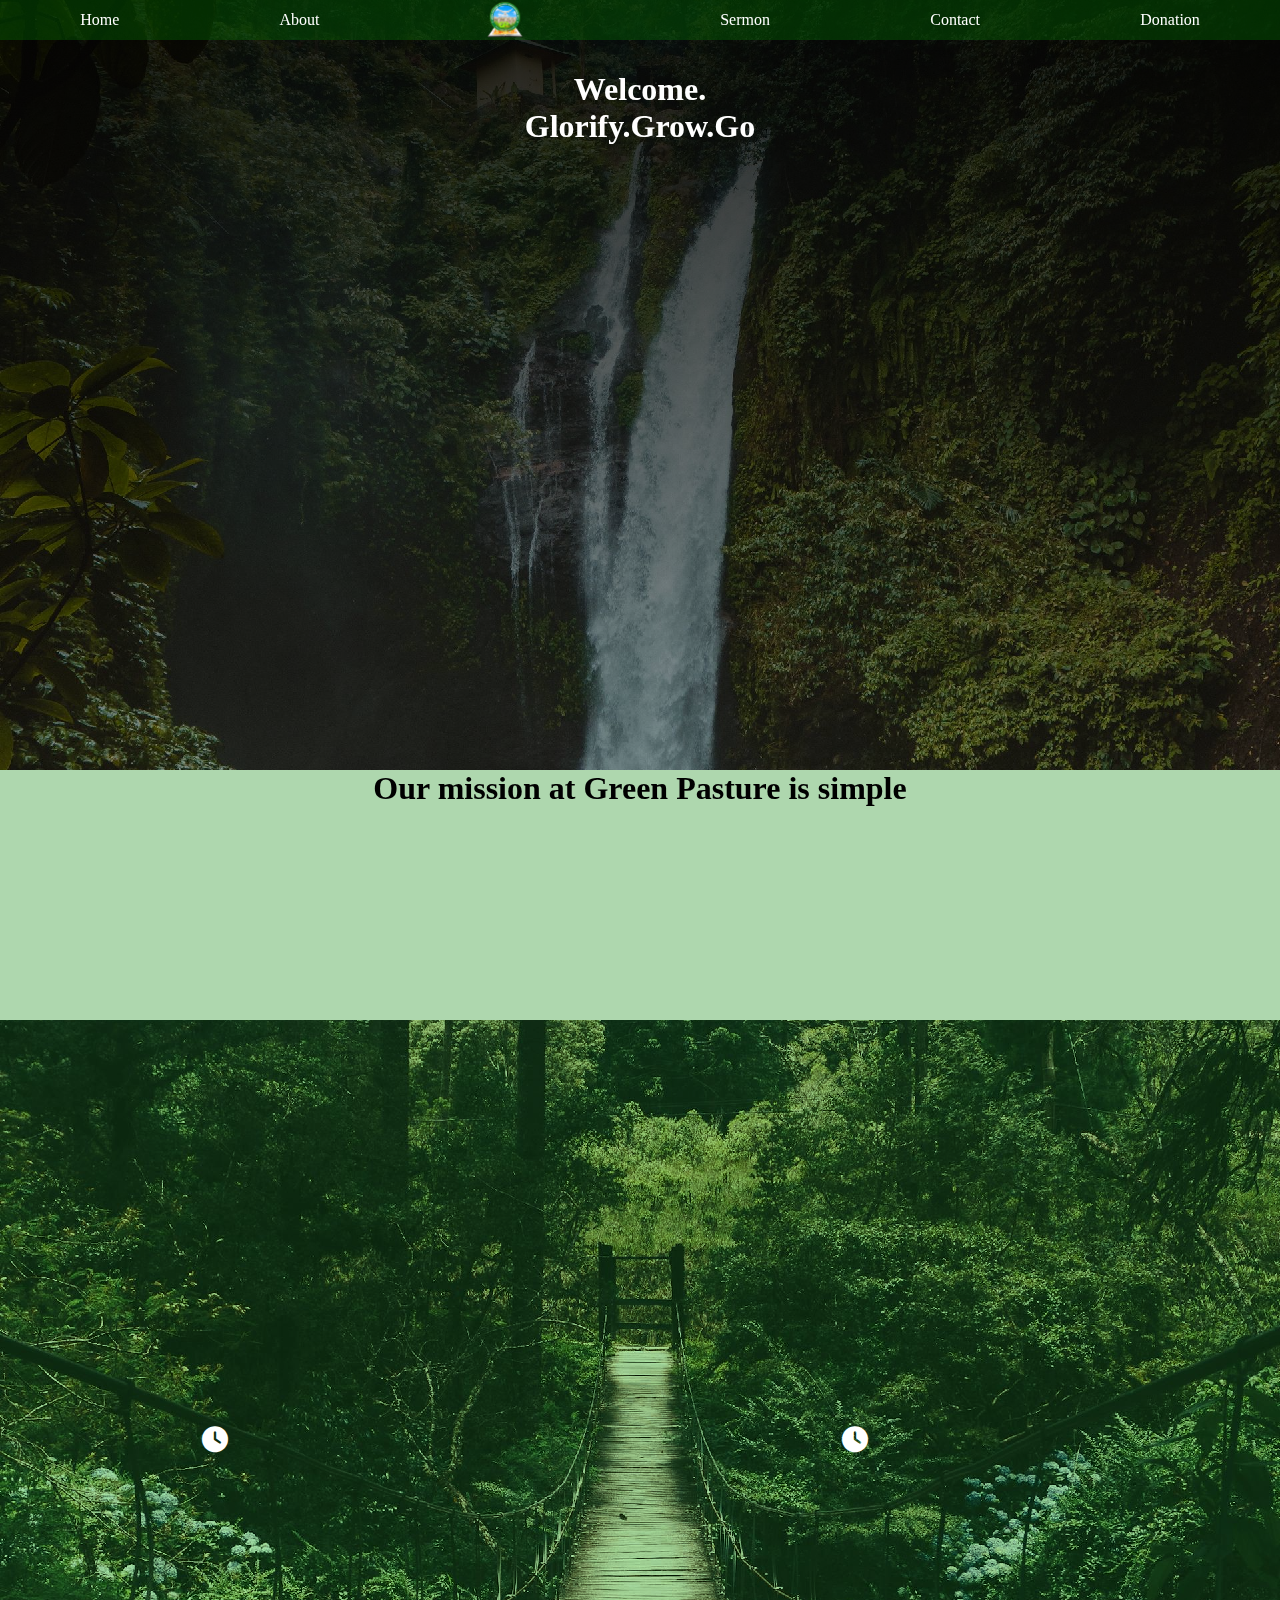
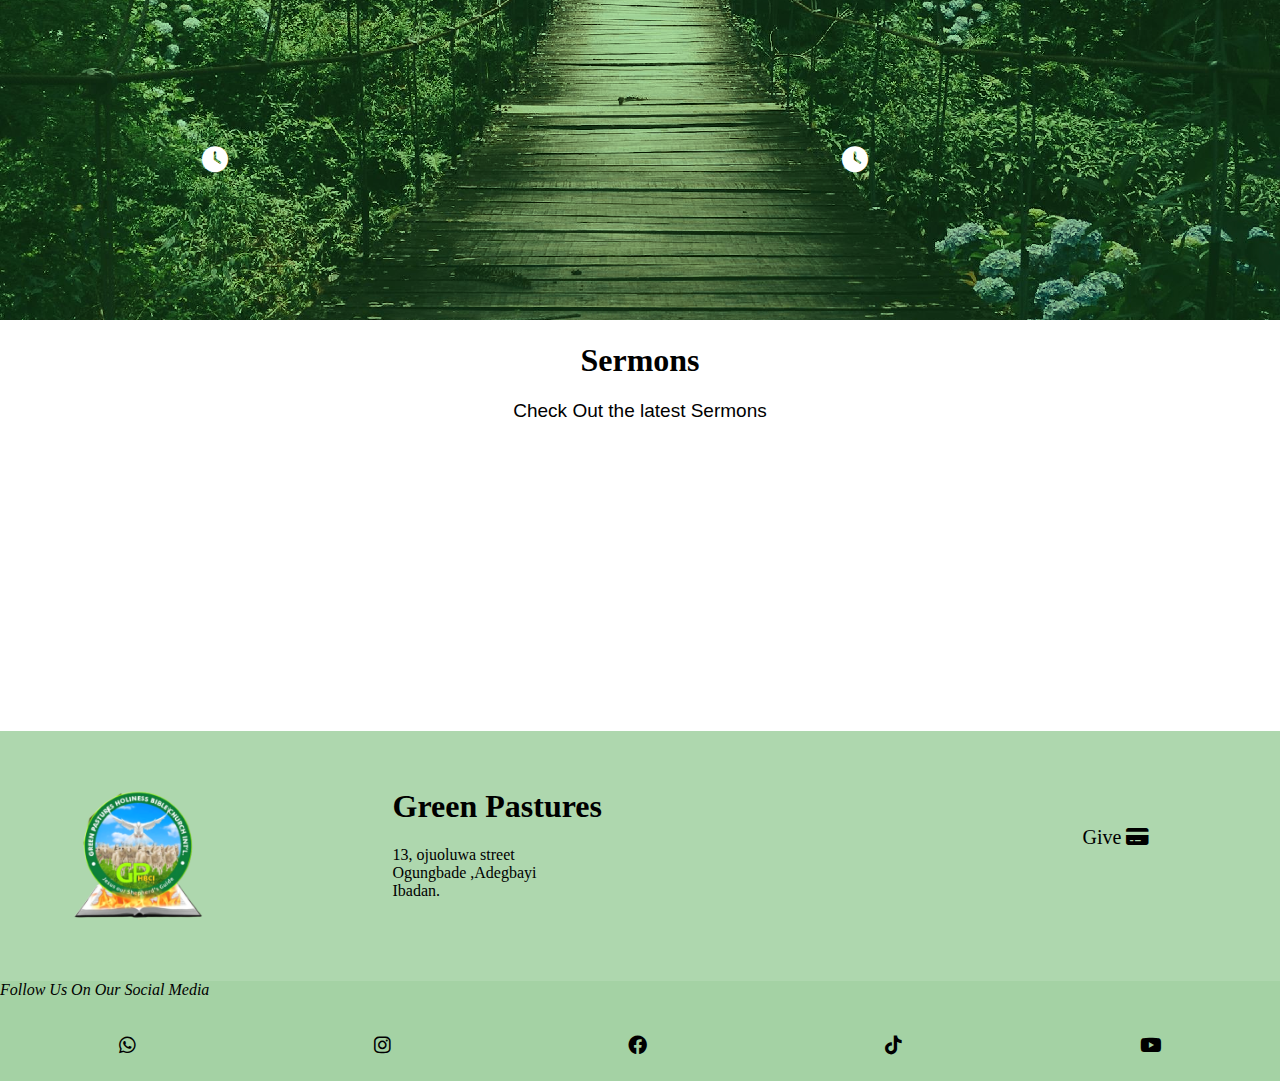
<file: index.html>
<!DOCTYPE html>
<html lang="en">
<head>
    <meta charset="UTF-8">
    <meta http-equiv="X-UA-Compatible" content="IE=edge">
    <meta name="viewport" content="width=device-width, initial-scale=1.0">
   <link href="https://unpkg.com/aos@2.3.1/dist/aos.css" rel="stylesheet">
    <link rel="stylesheet" href="index.css">
    <title>Green Pastures</title>
</head>
<body>
    <header>
        <a href="index.html"><div>Home</div></a>
        <a href="about.html"> <div>About</div></a>
        <a href="index.html"><div class="logo"></div></a>
            <a href="#sermon"> <div >Sermon</div></a>
                <a href="#contact"> <div >Contact</div></a>
                    <a href="donation.html"> <div >Donation</div></a>
    </header>

    
    <div class="firstsec mover2" style="color: white;"> 
        <div ><h1 data-aos="fade-up">Welcome. <br> Glorify.Grow.Go</h1></div>
    </div>
    <div class="secondsec">

       <h1 data-aos="fade-up">Our mission at Green Pasture  is simple</h1> 
       <p data-aos="fade-up" style="font-size: 18px;font-family:'Gill Sans', 'Gill Sans MT', Calibri, 'Trebuchet MS', sans-serif;"> A commission to preach the Gospel of our Lord Jesus Christ to the unreached, Holiness and truth, Mass Media Evangelism, teaching of undiluted word to the world , making of genuine disciples/heavenly candidates , church planting, e.t.c </p>

<br>
<h1 data-aos="fade-up">Our Vision</h1>
<p data-aos="fade-up" style="font-size: 18px;font-family:'Gill Sans', 'Gill Sans MT', Calibri, 'Trebuchet MS', sans-serif;"> Evangelism is our task, soul winning is our gain, Heaven is our goal. </p>
        

    </div>

    
    <div class="thirdsec">
        
<div class="timesec">
    <div ><h1 class="mover" data-aos="fade-up">Service Times</h1></div></div>
    <div class="timesec2">
<div class="secb"><i class="fa fa-clock"></i></div>
<div class="sec" data-aos="fade-up">Monday <br>5:30am-6:30am</div>
    </div>
    <div class="timesec2">
<div class="secb"><i class="fa fa-clock"></i></div>
<div class="sec" data-aos="fade-up">Tuesday Bible study<br>5:30pm-7:00pm</div>
    </div>
    <div class="timesec2">
<div class="secb"><i class="fa fa-clock"></i></div>
<div class="sec" data-aos="fade-up">Wednesday Mine is possible<br>9:00am-12:00pm</div>
    </div>
    <div class="timesec2">
<div class="secb"><i class="fa fa-clock"></i></div>
<div class="sec" data-aos="fade-up">Thursday Youth vigil<br>9:00PM-2:00am</div>
    </div>


</div>

        
<div class="foursec"><h1 id="sermon">Sermons</h1>
<p style="font-size: 19px;font-family:'Gill Sans', 'Gill Sans MT', Calibri, 'Trebuchet MS', sans-serif;">Check Out the latest Sermons</p>
</div>
    
<div class="fivesec">
<a href="ser1.html"style="text-decoration: none; color: green;" ><div class="packer"data-aos="fade-up">
    <div class="serinfo1"></div>
    <div class="sertext" data-aos="fade-up">Are you Fit For Service ? <p class="sertime">Jan 25, 2024</p></div>
</div></a>
  
<a href="ser2.html" style="text-decoration: none;  color: green;"><div class="packer" data-aos="fade-up">
    <div class="serinfo2"></div>
    <div class="sertext" data-aos="fade-up">Where's your faith<br><p class="sertime">Jan 17, 2024</p></div>
</div></a>
  
<a href="ser3.html" style="text-decoration: none; color: green;"><div class="packer"data-aos="fade-up">
    <div class="serinfo3"></div>
    <div class="sertext" data-aos="fade-up">Redeemed: Embracing God's Grace and Moving Forward <p class="sertime">Jan 9, 2024</p></div>
</div></a>
  
</div>

<div class="sixsec">
<div class="sixwork" style="background-image: url(./pictures/IMG_6380.PNG);background-size: contain; background-repeat: no-repeat;"></div>
<div class="sixwork">
    <h1>Green Pastures</h1><p>13, ojuoluwa street <br>
        Ogungbade ,Adegbayi
        <br>Ibadan.
    </p>
</div>

<div class="sixwork" data-aos="fade-up"><h1 id="contact">Contact</h1> <p>Phone:
    +234805792 9941 <br>
    Email:
    keytechnicalfilms@gmail.com</p> </div>

<a href="donation.html" style="text-decoration: none;"><div class="sixworkanime"> Give <i class="fa fa-credit-card"></i></div></a>

</div>
<div class="follow">Follow Us On Our Social Media</div>
<div class="seven">

    <a href="https://chat.whatsapp.com/E2SQZH4abiWFE4eEuWZNWJ"><i class="fa-brands fa-whatsapp"></i></a>
    <a href="https://www.instagram.com/ortv_kaytechnicalfilms?igsh=MzRlODBiNWFlZA=="> <i class="fa-brands fa-instagram "></i></a>
    <a href="https://www.facebook.com/profile.php?id=100064053394553"><i class="fa-brands fa-facebook "></i></a>
    <a href="https://www.tiktok.com/@ortv_kaytechnicalfilms?_r=1&_d=ec7llib9gl0h2j&sec_uid=MS4wLjABAAAAzZAnokwU8gMkK883MUrhyPY45YN8WMggdKsES4HMgdnXKFHjGpgnrIdw2ssItrfU&share_author_id=7161760420448764933&sharer_language=en&source=h5_m&u_code=di704j584bcghc&timestamp=1707151386&user_id=6953614324012598278&sec_user_id=MS4wLjABAAAAtPNxIs3u5BszY_IoG8DsUMYroEWh95Ik3go3Je-1XEDqx5xUhtDXidMWWR1Ji8J3&utm_source=copy&utm_campaign=client_share&utm_medium=android&share_iid=7327065920042436358&share_link_id=ad760a54-8334-4fe6-92a3-bcf311f73bb4&share_app_id=1233&ugbiz_name=ACCOUNT&ug_btm=b6880%2Cb5836&social_share_type=5&enable_checksum=1"><i class="fa-brands fa-tiktok "></i></a>
     <a href="https://youtube.com/@kaytechnicalfilms?si=T5x8qHc5dp8cTmPd"> <i class="fa-brands fa-youtube"></i></a>

</div>
<script src="https://unpkg.com/aos@2.3.1/dist/aos.js"></script>

<script>
  AOS.init();
</script>
</body>
</html>
</file>
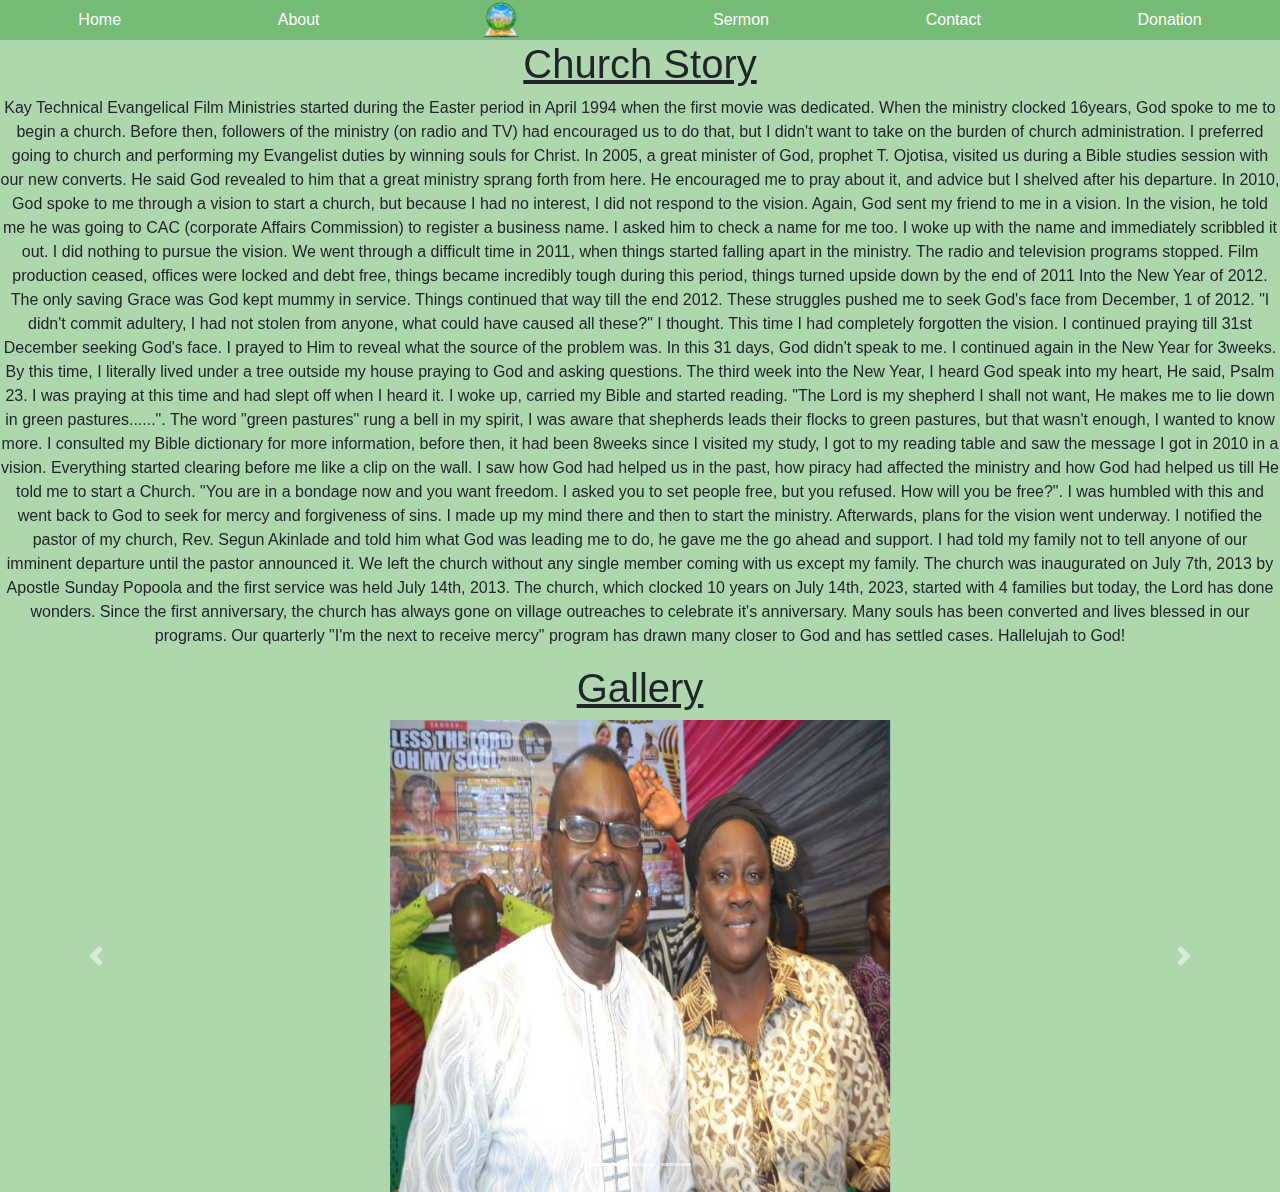
<file: about.html>
<!DOCTYPE html>
<html lang="en">
<head>
    <meta charset="UTF-8">
    <meta http-equiv="X-UA-Compatible" content="IE=edge">
    <meta name="viewport" content="width=device-width, initial-scale=1.0">

    <link rel="stylesheet" href="https://cdn.jsdelivr.net/npm/bootstrap@4.6.2/dist/css/bootstrap.min.css">

<!-- jQuery library -->
<script src="https://cdn.jsdelivr.net/npm/jquery@3.6.1/dist/jquery.slim.min.js"></script>

<!-- Popper JS -->
<script src="https://cdn.jsdelivr.net/npm/popper.js@1.16.1/dist/umd/popper.min.js"></script>

<!-- Latest compiled JavaScript -->
<script src="https://cdn.jsdelivr.net/npm/bootstrap@4.6.2/dist/js/bootstrap.bundle.min.js"></script>
<link href="https://unpkg.com/aos@2.3.1/dist/aos.css" rel="stylesheet">
    <link rel="stylesheet" href="about.css">
    <title>Green Pastures</title>
</head>
<body>
  <header>
    <a href="index.html"><div>Home</div></a>
    <a href="about.html"> <div>About</div></a>
    <a href="index.html"><div class="logo"></div></a>
        <a href="ser1.html"> <div >Sermon</div></a>
            <a href="index.html"> <div >Contact</div></a>
                <a href="donation.html"> <div >Donation</div></a>
</header>
   <u> <h1 data-aos="fade-left">Church Story</h1></u>


   <p data-aos="fade-left">

Kay Technical Evangelical Film Ministries started during the Easter period in April 1994 when the first movie was dedicated. When the ministry clocked 16years, God spoke to me to begin a church. Before then, followers of the ministry (on radio and TV) had encouraged us to do that, but I didn't want to take on the burden of church administration. I preferred going to church and performing my Evangelist duties by winning souls for Christ. In 2005, a great minister of God, prophet T. Ojotisa, visited us during a Bible studies session with our new converts. He said God revealed to him that a great ministry sprang forth from here. He encouraged me to pray about it, and advice but I shelved after his departure. In 2010, God spoke to me through a vision to start a church, but because I had no interest, I did not respond to the vision. Again, God sent my friend to me in a vision. In the vision, he told me he was going to CAC (corporate Affairs Commission) to register a business name. I asked him to check a name for me too. I woke up with the name and immediately scribbled it out. I did nothing to pursue the vision. We went through a difficult time in 2011, when things started falling apart in the ministry. The radio and television programs stopped. Film production ceased, offices were locked and debt free, things became incredibly tough during this period, things turned upside down by the end of 2011 Into the New Year of 2012. The only saving Grace was God kept mummy in service. Things continued that way till the end 2012. These struggles pushed me to seek God's face from December, 1 of 2012. "I didn't commit adultery, I had not stolen from anyone, what could have caused all these?" I thought. This time I had completely forgotten the vision. I continued praying till 31st December seeking God's face. I prayed to Him to reveal what the source of the problem was. In this 31 days, God didn't speak to me. I continued again in the New Year for 3weeks. By this time, I literally lived under a tree outside my house praying to God and asking questions. The third week into the New Year, I heard God speak into my heart, He said, Psalm 23. I was praying at this time and had slept off when I heard it. I woke up, carried my Bible and started reading. "The Lord is my shepherd I shall not want, He makes me to lie down in green pastures......". The word "green pastures" rung a bell in my spirit, I was aware that shepherds leads their flocks to green pastures, but that wasn't enough, I wanted to know more. I consulted my Bible dictionary for more information, before then, it had been 8weeks since I visited my study, I got to my reading table and saw the message I got in 2010 in a vision. Everything started clearing before me like a clip on the wall. I saw how God had helped us in the past, how piracy had affected the ministry and how God had helped us till He told me to start a Church. "You are in a bondage now and you want freedom. I asked you to set people free, but you refused. How will you be free?". I was humbled with this and went back to God to seek for mercy and forgiveness of sins. I made up my mind there and then to start the ministry. Afterwards, plans for the vision went underway. I notified the pastor of my church, Rev. Segun Akinlade and told him what God was leading me to do, he gave me the go ahead and support. I had told my family not to tell anyone of our imminent departure until the pastor announced it. We left the church without any single member coming with us except my family. The church was inaugurated on July 7th, 2013 by Apostle Sunday Popoola and the first service was held July 14th, 2013. The church, which clocked 10 years on July 14th, 2023, started with 4 families but today, the Lord has done wonders. Since the first anniversary, the church has always gone on village outreaches to celebrate it's anniversary. Many souls has been converted and lives blessed in our programs. Our quarterly "I'm the next to receive mercy" program has drawn many closer to God and has settled cases. Hallelujah to God!

   </p>

   <u> <h1 data-aos="fade-left">Gallery</h1></u>

   <div id="demo" class="carousel slide" data-ride="carousel" data-aos="fade-left">

    <!-- Indicators -->
    <ul class="carousel-indicators">
      <li data-target="#demo" data-slide-to="0" class="active"></li>
      <li data-target="#demo" data-slide-to="1"></li>
      <li data-target="#demo" data-slide-to="2"></li>
    </ul>
  
    <!-- The slideshow -->
    <div class="carousel-inner">
      <div class="carousel-item active">
        <img src="./pictures/CKTD7473.JPG" alt="Los Angeles" height="472px" width="500px">
      </div>
      <div class="carousel-item">
        <img src="./pictures/PRGN7598.JPG" alt="Chicago" height="472px" width="500px">
      </div>
      <div class="carousel-item">
        <img src="./pictures/BUIO0260.JPG" alt="New York" height="472px" width="500px">
      </div>
      <div class="carousel-item">
        <img src="./pictures/KJFT9234.JPG" alt="New York" height="472px" width="500px">
      </div>
      <div class="carousel-item">
        <img src="./pictures/JAGH8617.JPG" alt="New York" height="472px" width="500px">
      </div>
      <div class="carousel-item">
        <img src="./pictures/IVLP0590.JPG" alt="New York" height="472px" width="500px">
      </div>
      <div class="carousel-item">
        <img src="./pictures/OPXM5412.JPG" alt="New York" height="472px" width="500px">
      </div>
      <div class="carousel-item">
        <img src="./pictures/KEQK6184.JPG" alt="New York" height="472px" width="500px">
      </div>
      <div class="carousel-item">
        <img src="./pictures/CKYI9429.JPG" alt="New York" height="472px" width="500px">
      </div>
      <div class="carousel-item">
        <img src="./pictures/EJOE9983.JPG" alt="New York" height="472px" width="500px">
      </div>
      <div class="carousel-item">
        <img src="./pictures/HEBU6474.JPG" alt="New York" height="472px" width="500px">
      </div>
      <div class="carousel-item">
        <img src="./pictures/HLIF8107.JPG" alt="New York" height="472px" width="500px">
      </div>
      <div class="carousel-item">
        <img src="./pictures/OZNS6328.JPG" alt="New York" height="472px" width="500px">
      </div>
      <div class="carousel-item">
        <img src="./pictures/OFUM6161.JPG" alt="New York" height="472px" width="500px">
      </div>
      <div class="carousel-item">
        <img src="./pictures/OPXM5412.JPG" alt="New York" height="472px" width="500px">
      </div>
      <div class="carousel-item">
        <img src="./pictures/DBLU5857.JPG" alt="New York" height="472px" width="500px">
      </div>
      <div class="carousel-item">
        <img src="./pictures/PDDQ0540.JPG" alt="New York" height="472px" width="500px">
      </div>
      <div class="carousel-item">
        <img src="./pictures/NNMK1939.JPG" alt="New York" height="472px" width="500px">
      </div>
     
    </div>
  
    <!-- Left and right controls -->
    <a class="carousel-control-prev" href="#demo" data-slide="prev" style="color: red;">
      <span class="carousel-control-prev-icon"></span>
    </a>
    <a class="carousel-control-next" href="#demo" data-slide="next" style="color: green;">
      <span class="carousel-control-next-icon"></span>
    </a>
  
  </div>

</div>

<script src="https://unpkg.com/aos@2.3.1/dist/aos.js"></script>

<script>
  AOS.init();
</script>
</body>
</html>
</file>
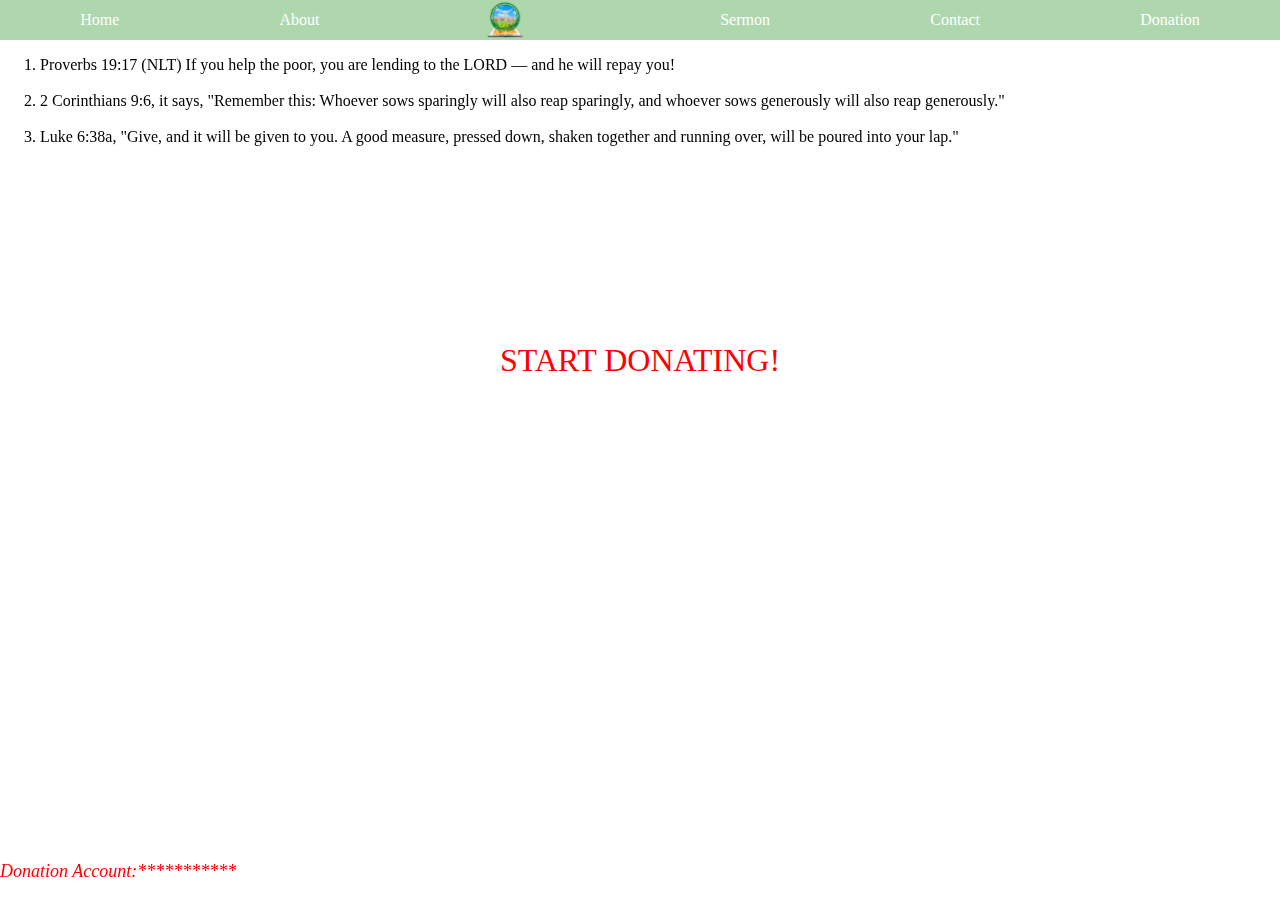
<file: donation.html>
<!DOCTYPE html>
<html lang="en">
<head>
    <meta charset="UTF-8">
    <meta http-equiv="X-UA-Compatible" content="IE=edge">
    <meta name="viewport" content="width=device-width, initial-scale=1.0">
    <link rel="stylesheet" href="donate.css">
    <link href="https://unpkg.com/aos@2.3.1/dist/aos.css" rel="stylesheet">

    <title>Green Pastures</title>
</head>
<body>
    
    <header>
        <a href="index.html"><div>Home</div></a>
        <a href="about.html"> <div>About</div></a>
        <a href="index.html"><div class="logo"></div></a>
            <a href="ser1.html"> <div >Sermon</div></a>
                <a href="#contact"> <div >Contact</div></a>
                    <a href=""> <div >Donation</div></a>
    </header>
<ol>
  <li data-aos="fade-up-left"> Proverbs 19:17 (NLT) If you help the poor, you are lending to the LORD — and he will repay you! </li><br>

   <li data-aos="fade-up-left"> 2 Corinthians 9:6, it says, "Remember this: Whoever sows sparingly will also reap sparingly, and whoever sows generously will also reap generously."</li>
<br>
   <li data-aos="fade-up-left"> Luke 6:38a, "Give, and it will be given to you. A good measure, pressed down, shaken together and running over, will be poured into your lap."</li>
    
    
</ol>
    
<div class="container">
    <span class="text1">Start Donating!</span>
    
  </div>
 <p style="text-align: center;font-size: 18px;font-style: italic; position: fixed;bottom: 0;color:red;"> Donation Account:***********</p>
 <script src="https://unpkg.com/aos@2.3.1/dist/aos.js"></script>

 <script>
   AOS.init();
 </script>
</body>
</html>
</file>
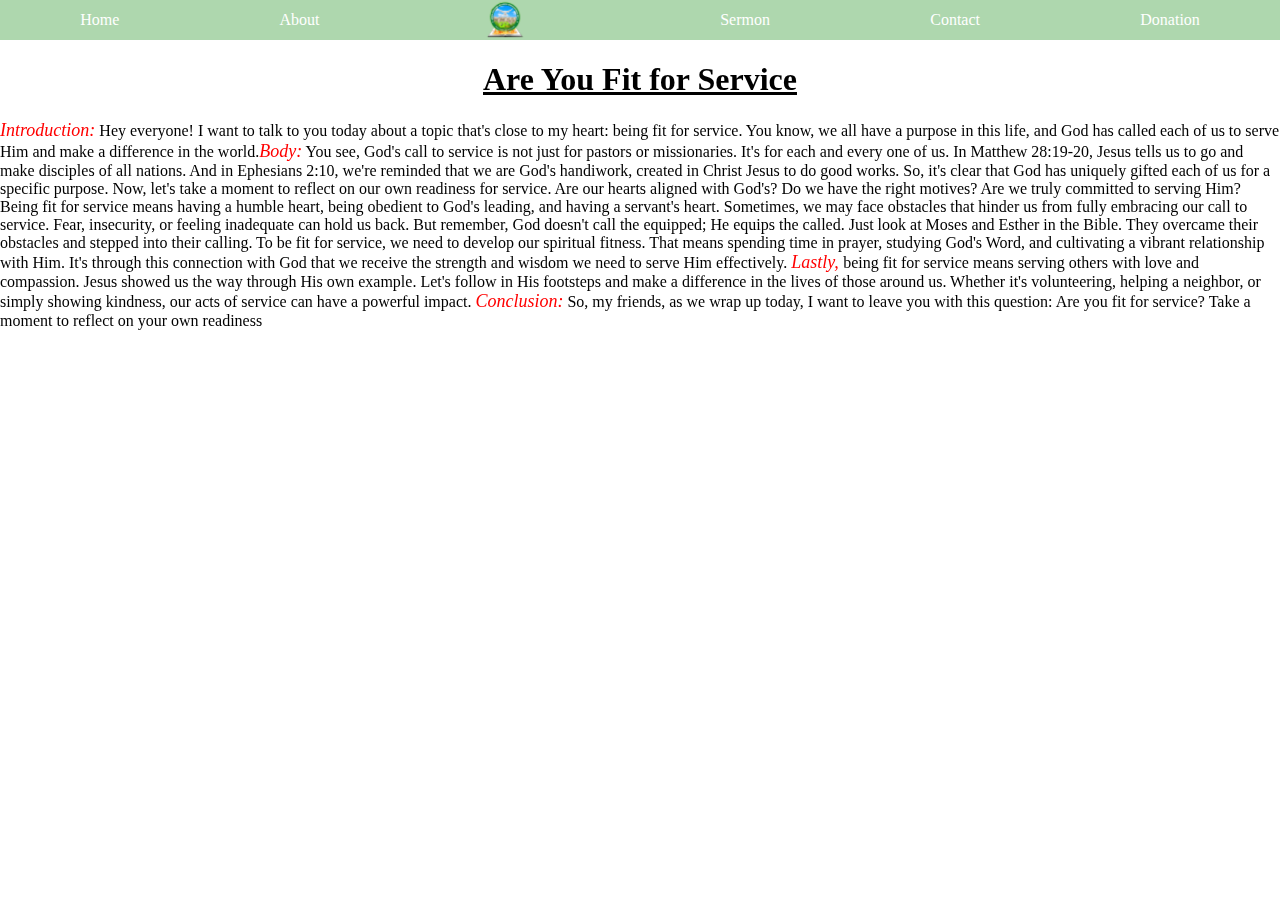
<file: ser1.html>
<!DOCTYPE html>
<html lang="en">
<head>
    <meta charset="UTF-8">
    <meta http-equiv="X-UA-Compatible" content="IE=edge">
    <meta name="viewport" content="width=device-width, initial-scale=1.0">
    <link href="https://unpkg.com/aos@2.3.1/dist/aos.css" rel="stylesheet">
    <title>Green Pastures</title>
</head>
<style>

    html body{
        padding: 0;
        margin: 0;
    }
    .logo{
        background-image: url(./pictures/IMG_6380.PNG);
        height: 50px;
        width: 80px;
        background-size: contain;
        background-repeat: no-repeat;
    }
    header{
        height: 40px;
        width: 100%;
        background-color: rgba(0, 128, 0, 0.316);
    
    overflow: hidden;
        color: red;
        display: flex;
        justify-content: space-around;
        align-items: center;
    }
    
        header a{
        color: white;
        text-decoration: none;
    }
    h1{
    text-align: center;
}
span{
    font-style: italic;
    color: red;
    font-size: 18px;
}
    </style>
<body>
    
    <header>
        <a href="index.html"><div>Home</div></a>
        <a href="about.html"> <div>About</div></a>
        <a href="index.html"><div class="logo"></div></a>
            <a href="ser1.html"> <div >Sermon</div></a>
                <a href="#contact"> <div >Contact</div></a>
                    <a href="donation.html"> <div >Donation</div></a>
    </header>

    <u> <h1 data-aos="fade-up-left">Are You Fit for Service</h1></u>
    
    <p data-aos="fade-up-left">

       <span> Introduction:</span> Hey everyone! I want to talk to you today about a topic that's close to my heart: being fit for service. 
       You know, we all have a purpose in this life, and God has called each of us to serve Him and make a difference in the world.<span>Body:</span> You see, God's call to service is not just for pastors or missionaries.
        It's for each and every one of us. In Matthew 28:19-20, Jesus tells us to go and make disciples of all nations. And in Ephesians 2:10, we're reminded that we are God's handiwork, created in Christ Jesus to do good works. So, it's clear that God has uniquely gifted each of us for a specific purpose. 
        Now, let's take a moment to reflect on our own readiness for service. Are our hearts aligned with God's? Do we have the right motives? Are we truly committed to serving Him? Being fit for service means having a humble heart, being obedient to God's leading, and having a servant's heart. 
        Sometimes, we may face obstacles that hinder us from fully embracing our call to service. Fear, insecurity, or feeling inadequate can hold us back. 
        But remember, God doesn't call the equipped; He equips the called. Just look at Moses and Esther in the Bible. They overcame their obstacles and stepped into their calling. 
        To be fit for service, we need to develop our spiritual fitness. That means spending time in prayer, studying God's Word, and cultivating a vibrant relationship with Him.
         It's through this connection with God that we receive the strength and wisdom we need to serve Him effectively. <span> Lastly, </span>being fit for service means serving others with love and compassion. 
         Jesus showed us the way through His own example. 
         Let's follow in His footsteps and make a difference in the lives of those around us. 
         Whether it's volunteering, helping a neighbor, or simply showing kindness, our acts of service can have a powerful impact. 
         <span>Conclusion:</span> So, my friends, as we wrap up today, I want to leave you with this question: Are you fit for service? Take a moment to reflect on your own readiness
    </p>
</body>
<script src="https://unpkg.com/aos@2.3.1/dist/aos.js"></script>

<script>
  AOS.init();
</script>
</html>
</file>
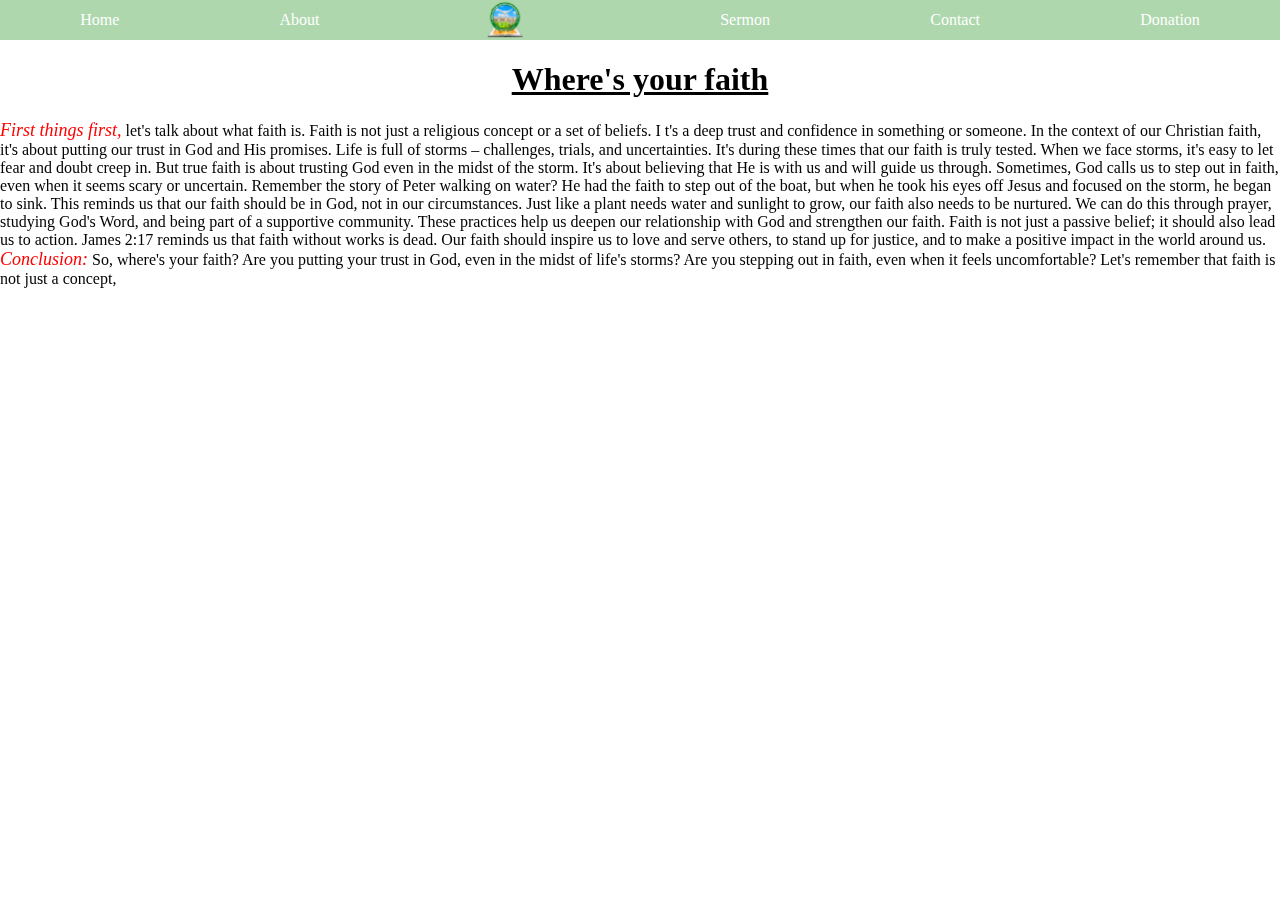
<file: ser2.html>
<!DOCTYPE html>
<html lang="en">
<head>
    <meta charset="UTF-8">
    <meta http-equiv="X-UA-Compatible" content="IE=edge">
    <meta name="viewport" content="width=device-width, initial-scale=1.0">
    <link href="https://unpkg.com/aos@2.3.1/dist/aos.css" rel="stylesheet">
    
    <title>Green Pastures</title>
</head>
<style>

    html body{
        padding: 0;
        margin: 0;
    }
    .logo{
        background-image: url(./pictures/IMG_6380.PNG);
        height: 50px;
        width: 80px;
        background-size: contain;
        background-repeat: no-repeat;
    }
    header{
        height: 40px;
        width: 100%;
        background-color: rgba(0, 128, 0, 0.316);
    
    overflow: hidden;
        color: red;
        display: flex;
        justify-content: space-around;
        align-items: center;
    }
    
        header a{
        color: white;
        text-decoration: none;
    }
    h1{
    text-align: center;
}
span{
    font-style: italic;
    color: red;
    font-size: 18px;
}
    </style>
<body>
    
    <header>
        <a href="index.html"><div>Home</div></a>
        <a href="about.html"> <div>About</div></a>
        <a href="index.html"><div class="logo"></div></a>
            <a href="ser3.html"> <div >Sermon</div></a>
                <a href="#contact"> <div >Contact</div></a>
                    <a href="donation.html"> <div >Donation</div></a>
    </header>

    <u> <h1 data-aos="fade-up-left">Where's your faith</h1></u>
<p data-aos="fade-up-left">
  <span>First things first,</span> let's talk about what faith is. Faith is not just a religious concept or a set of beliefs. I
  t's a deep trust and confidence in something or someone. In the context of our Christian faith, it's about putting our trust in God and His promises. 
  Life is full of storms – challenges, trials, and uncertainties. It's during these times that our faith is truly tested. When we face storms, it's easy to let
   fear and doubt creep in. But true faith is about trusting God even in the midst of the storm. It's about believing that He is with us and will guide us through.
    Sometimes, God calls us to step out in faith, even when it seems scary or uncertain. Remember the story of Peter walking on water? He had the faith to step out of the boat, but when he took his eyes off Jesus and focused on the storm, he began to sink. This reminds us that our faith should be in God, not in our circumstances. Just like a plant needs water and sunlight to grow, our faith also needs to be nurtured. We can do this through prayer, studying God's Word, and being part of a supportive community. 
    These practices help us deepen our relationship with God and strengthen our faith. Faith is not just a passive belief; it should also lead us to action. 
    James 2:17 reminds us that faith without works is dead. Our faith should inspire us to love and serve others, to stand up for justice, and to make a positive impact in the world around us. <span> Conclusion:</span> So, where's your faith? Are you putting your trust in God, even in the midst of life's storms? Are you stepping out in faith, even when it feels uncomfortable? Let's remember that faith is not just a concept,
</p>
</body>
<script src="https://unpkg.com/aos@2.3.1/dist/aos.js"></script>

<script>
  AOS.init();
</script>
</html>
</file>
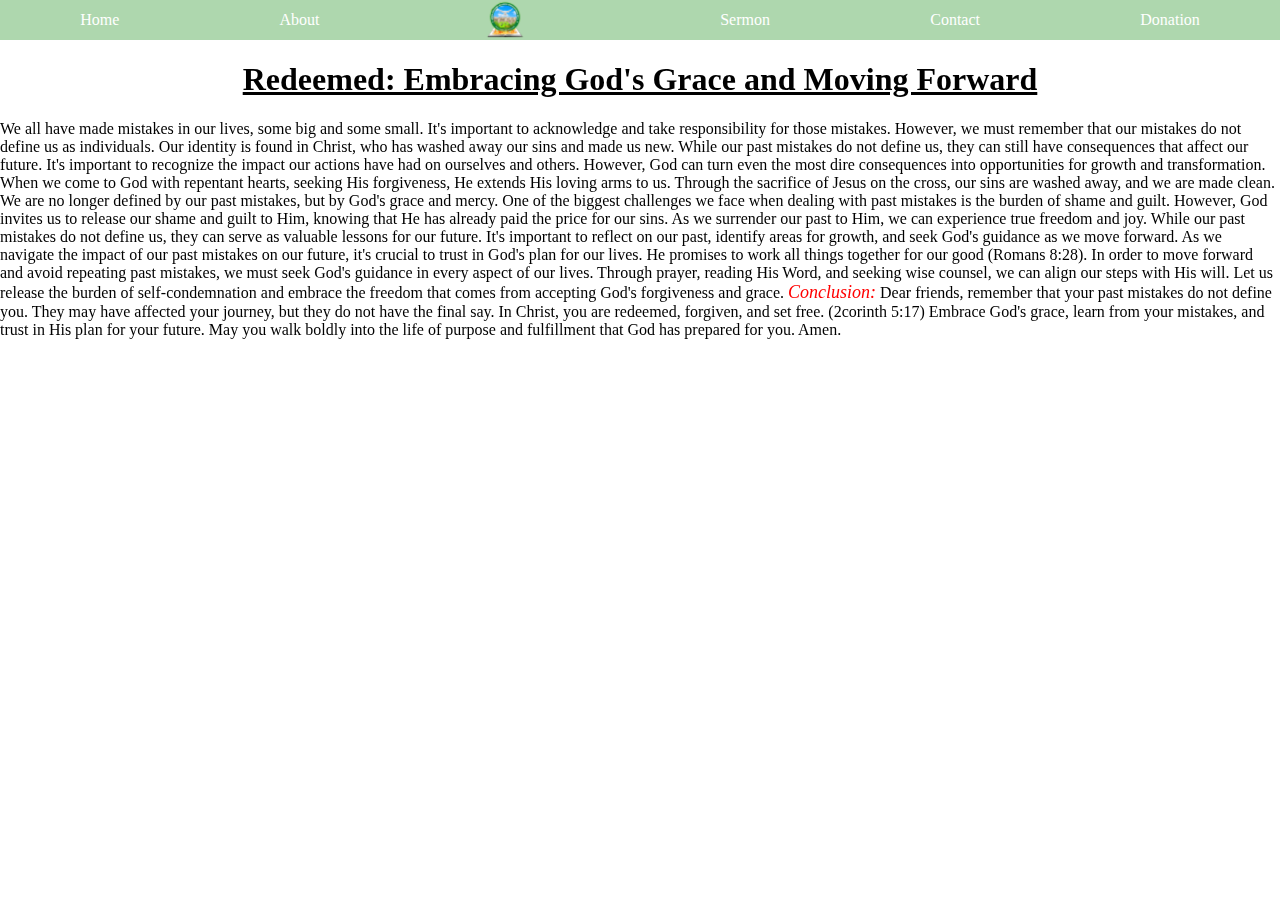
<file: ser3.html>
<!DOCTYPE html>
<html lang="en">
<head>
    <meta charset="UTF-8">
    <meta http-equiv="X-UA-Compatible" content="IE=edge">
    <meta name="viewport" content="width=device-width, initial-scale=1.0">
    <link href="https://unpkg.com/aos@2.3.1/dist/aos.css" rel="stylesheet">
    <title>Green Pastures</title>
</head>
<style>

html body{
    padding: 0;
    margin: 0;
}
.logo{
    background-image: url(./pictures/IMG_6380.PNG);
    height: 50px;
    width: 80px;
    background-size: contain;
    background-repeat: no-repeat;
}
header{
    height: 40px;
    width: 100%;
    background-color: rgba(0, 128, 0, 0.316);

overflow: hidden;
    color: red;
    display: flex;
    justify-content: space-around;
    align-items: center;
}

    header a{
    color: white;
    text-decoration: none;
}
h1{
    text-align: center;
}
span{
    font-style: italic;
    color: red;
    font-size: 18px;
}
</style>
<body>
    <header>
        <a href="index.html"><div>Home</div></a>
        <a href="about.html"> <div>About</div></a>
        <a href="index.html"><div class="logo"></div></a>
            <a href="#sermon"> <div >Sermon</div></a>
                <a href="#contact"> <div >Contact</div></a>
                    <a href="donation.html"> <div >Donation</div></a>
    </header>
    <u> <h1 data-aos="fade-up-left" >Redeemed: Embracing God's Grace and Moving Forward</h1></u>

    <p data-aos="fade-up-left">

We all have made mistakes in our lives, some big and some small. It's important to acknowledge and take responsibility for those mistakes. However, we must remember that our mistakes do not define us as individuals.
 Our identity is found in Christ, who has washed away our sins and made us new. While our past mistakes do not define us, they can still have consequences that affect our future. 
 It's important to recognize the impact our actions have had on ourselves and others. However, God can turn even the most dire consequences into opportunities for growth and transformation.
  When we come to God with repentant hearts, seeking His forgiveness, He extends His loving arms to us. Through the sacrifice of Jesus on the cross, our sins are washed away, and we are made clean. 
  We are no longer defined by our past mistakes, but by God's grace and mercy. One of the biggest challenges we face when dealing with past mistakes is the burden of shame and guilt.
   However, God invites us to release our shame and guilt to Him, knowing that He has already paid the price for our sins. As we surrender our past to Him, we can experience true freedom and joy. 
   While our past mistakes do not define us, they can serve as valuable lessons for our future. It's important to reflect on our past, identify areas for growth, and seek God's guidance as we move forward. 
   As we navigate the impact of our past mistakes on our future, it's crucial to trust in God's plan for our lives. He promises to work all things together for our good (Romans 8:28). In order to move forward and avoid repeating past mistakes,
    we must seek God's guidance in every aspect of our lives. Through prayer, reading His Word, and seeking wise counsel, we can align our steps with His will.
     Let us release the burden of self-condemnation and embrace the freedom that comes from accepting God's forgiveness and grace. <span> Conclusion:</span> Dear friends, remember that your past mistakes do not define you. 
     They may have affected your journey, but they do not have the final say. In Christ, you are redeemed, forgiven, and set free. (2corinth 5:17) Embrace God's grace, learn from your mistakes, and trust in His plan for your future. May you walk boldly into the life of purpose and fulfillment that God has prepared for you. Amen.


    </p>
</body>
<script src="https://unpkg.com/aos@2.3.1/dist/aos.js"></script>

<script>
  AOS.init();
</script>
</html>
</file>
<file: about.css>
body{
    text-align: center;
    background-color: rgba(0, 128, 0, 0.316);
    margin: 0;
    padding: 0;
}
header{
    height: 40px;
    width: 100%;
    background-color: rgba(0, 128, 0, 0.316);

overflow: hidden;
    color: red;
    display: flex;
    justify-content: space-around;
    align-items: center;
}
header a{
    color: white;
    text-decoration: none;
}
.logo{
    background-image: url(./pictures/IMG_6380.PNG);
    height: 50px;
    width: 80px;
    background-size: contain;
    background-repeat: no-repeat;
}
</file>
<file: donate.css>
body{
    margin: 0;
    padding: 0;
}
header{
    height: 40px;
    width: 100%;
    background-color: rgba(0, 128, 0, 0.316);

overflow: hidden;
    color: red;
    display: flex;
    justify-content: space-around;
    align-items: center;
}
header a{
    color: white;
    text-decoration: none;
}
.logo{
    background-image: url(./pictures/IMG_6380.PNG);
    height: 50px;
    width: 80px;
    background-size: contain;
    background-repeat: no-repeat;
}
.container {
    position: absolute;
    top: 40%;
    left: 50%;
    transform: translate(-50%, -50%);
  }
  span {
    display: flex;
    text-align: center;
    text-transform: uppercase;
  }
  .text1 {
    font-size: 2rem;
    margin-bottom: 0px;
    animation: textBounceStretch 3s infinite;
    background-color:transparent;
    color: red;
    position: relative;
  }
  
  
  @keyframes textBounceStretch {
    0% {
      color: white;
      margin-bottom: -40px;
    }
    30% {
      letter-spacing: 25px;
      margin-bottom: -40px;
    }
    85% {
      letter-spacing: 8px;
      margin-bottom: -40px;
    }
  }
</file>
<file: index.css>
@import url(https://cdnjs.cloudflare.com/ajax/libs/font-awesome/6.0.0/css/all.min.css);

html{
    scroll-behavior: smooth;
}
html body{
    padding: 0;
    margin: 0;
}
.logo{
    background-image: url(./pictures/IMG_6380.PNG);
    height: 50px;
    width: 80px;
    background-size: contain;
    background-repeat: no-repeat;
}
header{
    height: 40px;
    width: 100%;
    background-color: rgba(0, 128, 0, 0.316);
position: fixed;
overflow: hidden;
    color: white;
    display: flex;
    justify-content: space-around;
    align-items: center;
}
header a:hover{
    color: red;
}
.firstsec{
    text-align:center;
    height: 80vh;
    width: 100%;
    background-image:linear-gradient(rgba(0, 0, 0, 0.864),rgba(0, 0, 0, 0.355)), url(./pictures/IMG_6418.JPG);
    image-rendering: pixelated;
    background-position: center;
    background-size: cover;
    background-repeat: no-repeat;
    background-blend-mode:luminosity;
}
.secondsec{
    margin-top:-21px;
    padding: 0;
    height: 250px;
    width: 100%;
    text-align: center;
    background-color: rgba(0, 128, 0, 0.316) ;
}
.but1{
    background-color: lawngreen;
    color: whitesmoke;
    height: 30px;
    width: 100px;
    border-radius: 4px;
    outline: none;
}
.timesec{
    display: flex;
    justify-content: space-around;
    align-items: center;
    height: 50px;
    width: 900px;
    border: solid transparent 1px;
}
.timesec2{
    display: flex;
    padding-left: 50px;
    align-items: center;
}
.sec{
    height: 30px;
    
    width: 180px;
    font-size: 17px;
    font-style: italic;
    text-align: center;
    color: white;
    padding: 40px;
}
.secb{
    height: 30px;
    
    width: 40px;
    color: white;
    font-size: 26px;
    text-align: center;display: block;
    padding: 40px;
    
}
.thirdsec{
    width: 100%;
    height: 100vh;
    background-color: rgba(0, 128, 0, 0.316) ;
    align-items: center;
    background-image:linear-gradient(grey , grey), url(./pictures/IMG_6419.JPG);
    image-rendering: pixelated;
    background-position: center;
    background-size: cover;
    background-repeat: no-repeat;
    background-blend-mode:soft-light;
    color: white;
    display: flex;
    justify-content: space-around;
    flex-wrap: wrap;
}
.mover{
    padding: 100px;
}
.mover2{
    padding-top:50px;
}
.foursec{
    display: block;
    align-items: center;
    text-align: center;
    justify-content: space-around;
}
.fivesec{
    height: 200px;
    width: 100%;
    display: flex;
    flex-wrap: wrap;
    justify-content: space-around;
}
.cont{
    height: 60px;
    width: 300px;
    border-radius: 3px;
    font-size: 18px;
    font-style: italic;
    margin: 2px;
}
.serinfo1{
    height: 200px;
    width: 300px;
    border-radius: 2px;
    background-image: url(./pictures/IMG_6448.JPG);
    background-size: cover;
    background-repeat: no-repeat;
    background-position: center;
    
}
.serinfo3{
    height: 200px;
    width: 300px;
    border-radius: 2px;
    background-image: url(./pictures/IMG_6450.JPG);
    background-size: cover;
    background-repeat: no-repeat;
    background-position: center;
    
}
.packer{
    display: block;
    margin: 6px;
    height: 250px;
    
}
.packer:hover{
    border: solid 1px lawngreen;
    box-shadow: 2px;
}
.serinfo2{
    height: 200px;
    width: 300px;
    border-radius: 2px;
    background-image: url(./pictures/IMG_6449.JPG);
    background-size: cover;
    background-repeat: no-repeat;
    background-position: center;
    
}
.sertime{
    font-size: 15px;
    font-style: italic;
    color: lightgreen;

}
.sixsec{
    margin-top: 90px;
    background-color: rgba(0, 128, 0, 0.316);
    height: 250px;
    width: 100%;
    display: flex;
    justify-content: space-around;
    flex-wrap: wrap;
    align-items: center;

}
.sixwork{
height:180px ;
    
    width: 250px;
}
.sixworkanime{
    height:60px ;
    font-size: 20px;
    color:black;
    width: 150px;
    animation: animator 2s infinite;
}
@keyframes animator {
    0%{ font-size: 20px;
        margin-top: 6px;
    }
    50%{font-size: 19px;
        margin-bottom: 6px;
    }
    100%{font-size: 17px;
        margin-top: 6px;
    }
   
}
.seven{
    display: flex;
    justify-content: space-around;
    height: 70px;
    width:100%;
    align-items: center;
    color: black;
    font-size: 19px;
    background-color: rgba(0, 128, 0, 0.356);
}
a i{
    color: black;
}



@media (max-width:480px) {
    .sixsec{
        margin-top: 550px;
        height: 620px;
    }
    .secondsec{
        height: 380px;
    }
}
@media (max-width:770px) {
    .sixsec{
        margin-top: 420px;
        height: 560px;
    }
    .secondsec{
        height: 380px;
    }
}
@media (max-width:870px) {
    .sixsec{
        margin-top: 420px;
        height: 560px;
    }
    .secondsec{
        height: 380px;
    }
}
@media (max-width:621px) {
    .sixsec{
        margin-top: 600px;
        height: 560px;
    }
   
}
header a{
    color:white;
    text-decoration: none;
}
.reveal{
    position: relative;
    transform: translateY(150px);
    opacity: 0;
    transition:all 2s ease-in ;
}
.reveal.active{
    transform: translateY(0px);
    opacity: 1;
}
.follow{
    font-style: italic;
    text-align: left;
    height: 30px;
    width: 100%;
    background-color: rgba(0, 128, 0, 0.356) ;
    color: black;
}
</file>
